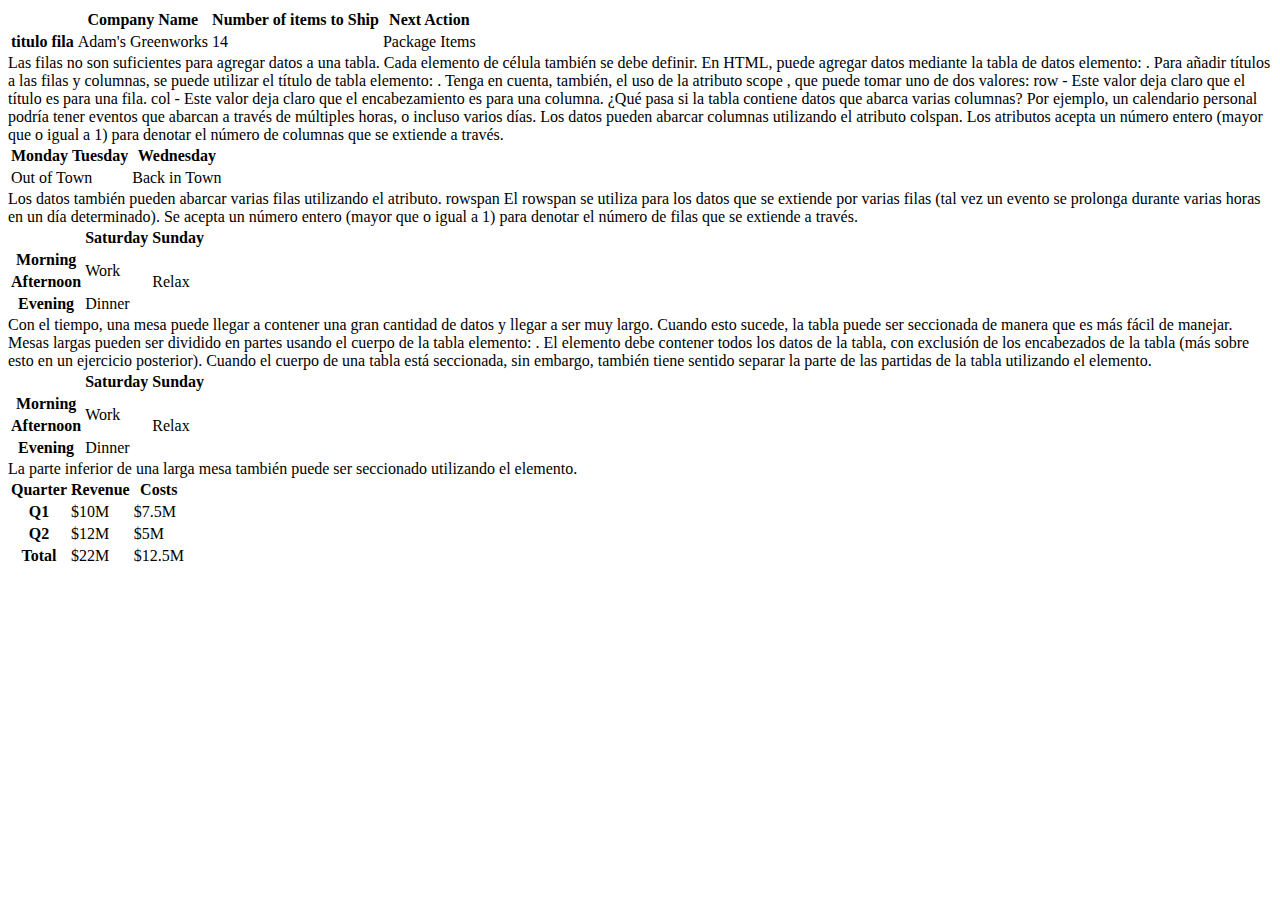
<file: CURSO HTML_CSS_JAVASCRIPT/tablas.html>
<!DOCTYPE html>
<html>
<head>
	<title>Tablas</title>
</head>
<body>

<table><!--crea tabla-->
   <tr><!--Crea Fila "row"-->
     <th></th> <!--Crea emcabezado de un colomna "head"-->
     <th>Company Name</th>
     <th>Number of items to Ship</th>
     <th>Next Action</th>
   </tr>
   <tr>
     <th scope="col">titulo fila</th>
     <td>Adam's Greenworks</td><!--crea contenido de una fila-->
     <td>14</td>
     <td>Package Items</td>
   </tr>
   
  </table>


</body>
</html>



Las filas no son suficientes para agregar datos a una tabla. Cada elemento de célula también se debe definir. En HTML, puede agregar datos mediante la tabla de datos elemento: <td>.


Para añadir títulos a las filas y columnas, se puede utilizar el título de tabla elemento: <th>.


Tenga en cuenta, también, el uso de la atributo 

scope

, que puede tomar uno de dos valores:

row - Este valor deja claro que el título es para una fila.
col - Este valor deja claro que el encabezamiento es para una columna.



<!--cuando un td abarca barias columnas-->
¿Qué pasa si la tabla contiene datos que abarca varias columnas?

Por ejemplo, un calendario personal podría tener eventos que abarcan a través de múltiples horas, o incluso varios días.

Los datos pueden abarcar columnas utilizando el atributo colspan. Los atributos acepta un número entero (mayor que o igual a 1) para denotar el número de columnas que se extiende a través.

<table>
  <tr>
    <th>Monday</th>
    <th>Tuesday</th>
    <th>Wednesday</th>
  </tr>
  <tr>
    <td colspan="2">Out of Town</td>
    <td>Back in Town</td>
  </tr>
</table>



<!--cuando un td abarca barias filas-->
Los datos también pueden abarcar varias filas utilizando el atributo. rowspan

El rowspan se utiliza para los datos que se extiende por varias filas (tal vez un evento se prolonga durante varias horas en un día determinado). Se acepta un número entero (mayor que o igual a 1) para denotar el número de filas que se extiende a través.

<table>
  <tr> <!-- Row 1 -->
    <th></th>
    <th>Saturday</th>
    <th>Sunday</th>
  </tr>
  <tr> <!-- Row 2 -->
    <th>Morning</th>
    <td rowspan="2">Work</td>
    <td rowspan="3">Relax</td>
  </tr>
  <tr> <!-- Row 3 -->
    <th>Afternoon</th>
  </tr>
  <tr> <!-- Row 4 -->
    <th>Evening</th>
    <td>Dinner</td>
  </tr>
</table>



<!--Caundo una tabla tiene muchos datos (para mejorar su visibilidad y manejo)-->

Con el tiempo, una mesa puede llegar a contener una gran cantidad de datos y llegar a ser muy largo. Cuando esto sucede, la tabla puede ser seccionada de manera que es más fácil de manejar.

Mesas largas pueden ser dividido en partes usando el cuerpo de la tabla elemento: <tbody>.

El <tbody>elemento debe contener todos los datos de la tabla, con exclusión de los encabezados de la tabla (más sobre esto en un ejercicio posterior).



Cuando el cuerpo de una tabla está seccionada, sin embargo, también tiene sentido separar la parte de las partidas de la tabla utilizando el <thead>elemento.

<table>
  <thead>
    <tr>
      <th></th>
      <th>Saturday</th>
      <th>Sunday</th>
    </tr>
  </thead>
  <tbody>
    <tr>
      <th>Morning</th>
      <td rowspan="2">Work</td>
      <td rowspan="3">Relax</td>
    </tr>
    <tr>
     <th>Afternoon</th>
    </tr>
    <tr>
      <th>Evening</th>
      <td>Dinner</td>
    </tr>
  </tbody>
</table>


<!--footer o piede de las tablas -->

La parte inferior de una larga mesa también puede ser seccionado utilizando el <tfoot>elemento.

<table>
  <thead>
    <tr>
      <th>Quarter</th>
      <th>Revenue</th>
      <th>Costs</th>
    </tr>
  </thead>
  <tbody>
    <tr>
      <th>Q1</th>
      <td>$10M</td>
      <td>$7.5M</td>
    </tr>
    <tr>
      <th>Q2</th>
      <td>$12M</td>
      <td>$5M</td>
    </tr>
  </tbody>
  <tfoot>
    <tr>
      <th>Total</th>
      <td>$22M</td>
      <td>$12.5M</td>
    </tr>
  </tfoot>
</table>
</file>
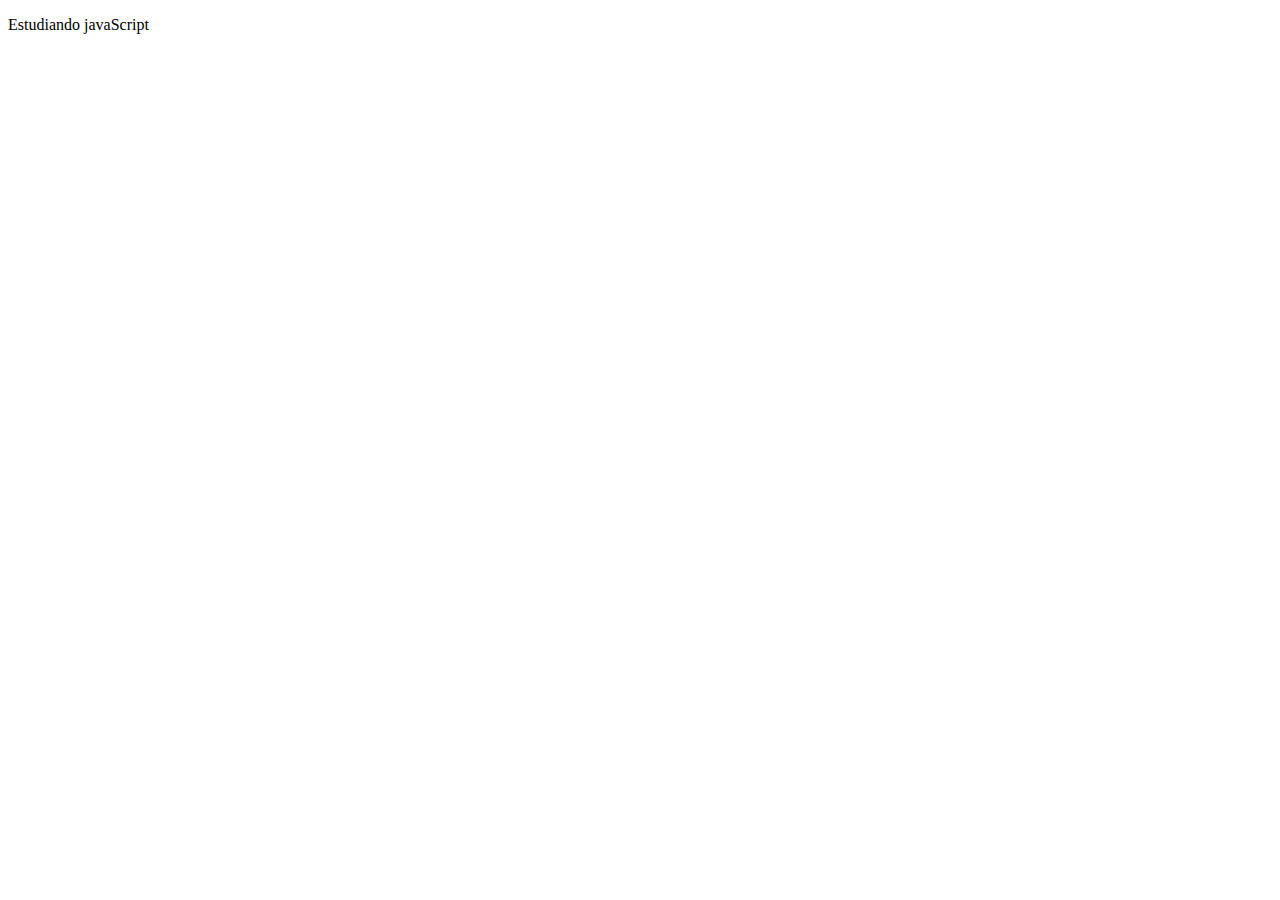
<file: inicio javaScript/Inicio con javaScript.html>
<!DOCTYPE html PUBLIC "-//W3C//DTD XHTML 1.0 Transitional//EN" "http://www.w3.org/TR/xhtml1/DTD/xhtml1-transitional.dtd">
<html xmlns="http://www.w3.org/1999/xhtml">
<head>
<meta http-equiv="Content-Type" content="text/html; charset=utf-8" />
<title>Documento sin título</title>

<script src="archivoScript.js"></script>
</head>

<body>
<p onclick="alerta()";>
 Estudiando javaScript
</p>

</body>
</html>
</file>
